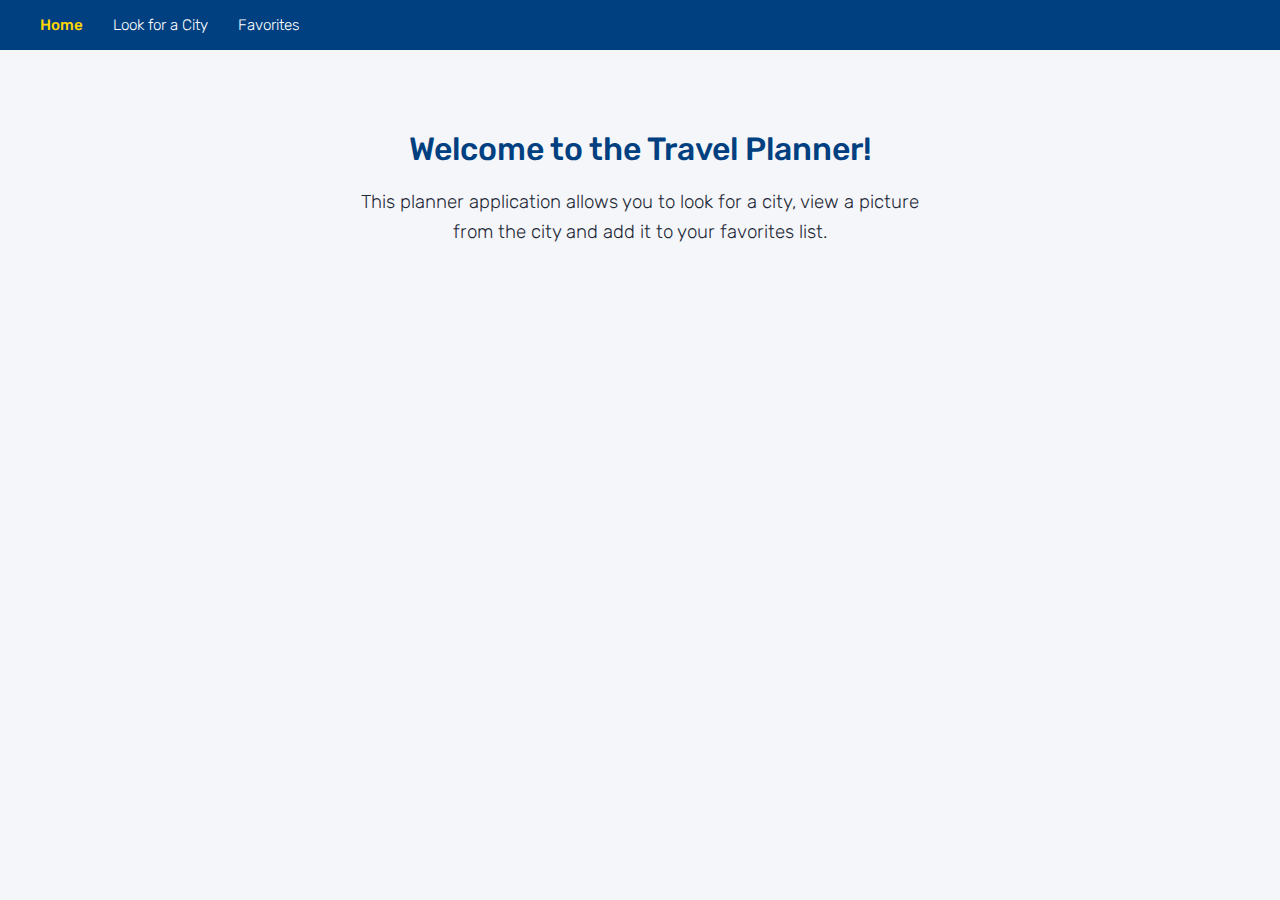
<file: index.html>
<!DOCTYPE html>
<html lang="en">
<head>
    <meta charset="UTF-8">
    <meta name="viewport" content="width=device-width, initial-scale=1.0">
    <title>Travel Planner</title>
    <link rel="stylesheet" href="css/style.css">
    <link href="https://fonts.googleapis.com/css2?family=Rubik:wght@300;500&display=swap" rel="stylesheet">

</head>
<body>
    <nav class="navbar">
    <a href="index.html" class="active">Home</a>
    <a href="city-search.html">Look for a City</a>
    <a href="favorites.html">Favorites</a>
    </nav>
    <div class="notification-container"></div>
    <main class="home-container">
        <h2>Welcome to the Travel Planner!</h2>
        <h3>This planner application allows you to look for a city, view a picture from the city and add it to your favorites list.</h3>
    </main>
</body>
</html>
</file>
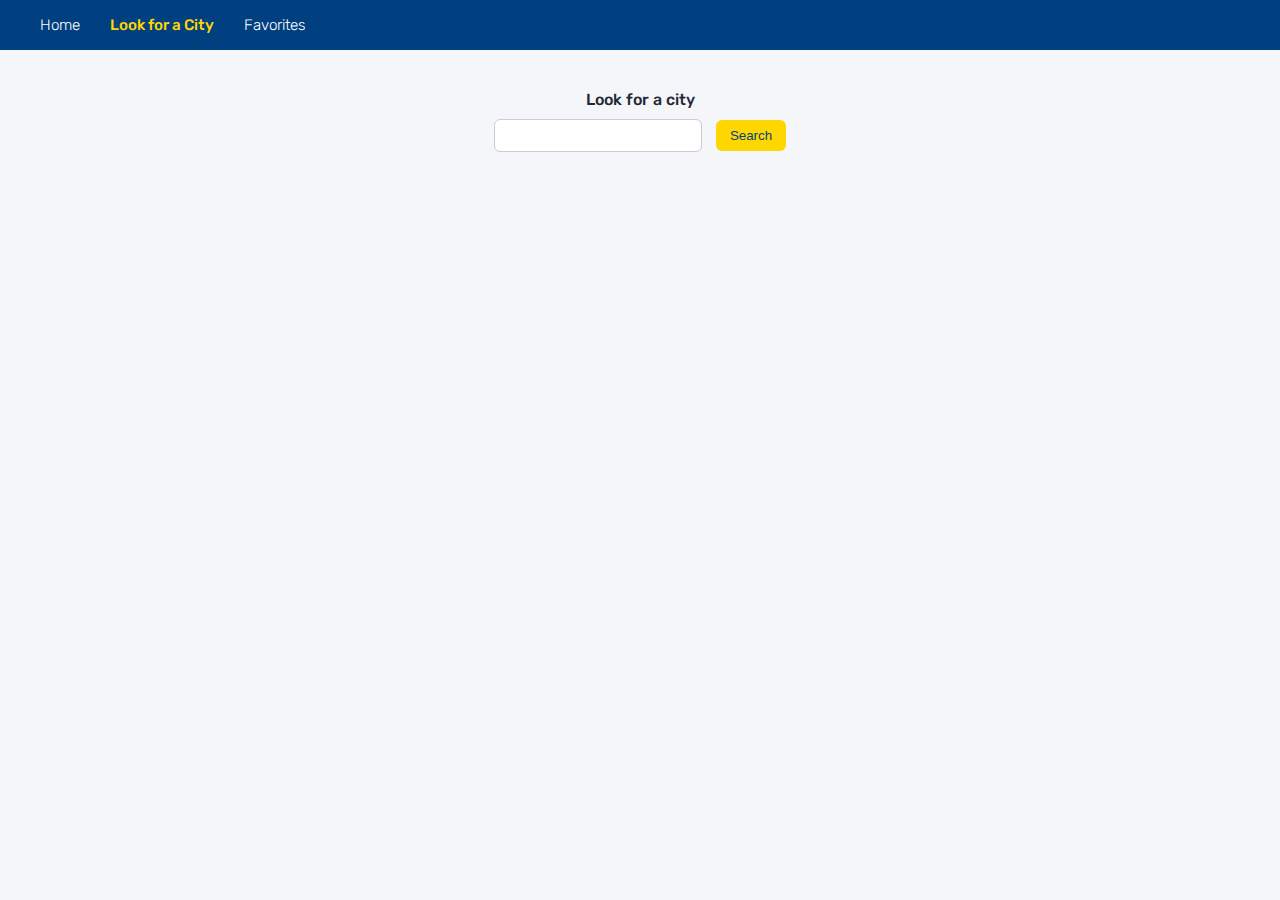
<file: city-search.html>
<!DOCTYPE html>
<html lang="en">
<head>
    <meta charset="UTF-8">
    <meta name="viewport" content="width=device-width, initial-scale=1.0">
    <title>Travel Planner</title>
    <script type="module" src="scripts/city-search.js"></script>
    <link rel="stylesheet" href="css/style.css">
    <link href="https://fonts.googleapis.com/css2?family=Rubik:wght@300;500&display=swap" rel="stylesheet">

</head>
<body>
    <nav class="navbar">
    <a href="index.html">Home</a>
    <a href="city-search.html" class="active">Look for a City</a>
    <a href="favorites.html">Favorites</a>
    </nav>
    <div class="notification-container"></div>
    <main>
        <label for="search">Look for a city</label>
        <input type="text" id="search" name="search">
        <button id="search-btn">Search</button>
        <div id="city-cards">
        </div>
    </main>
</body>
</html>
</file>
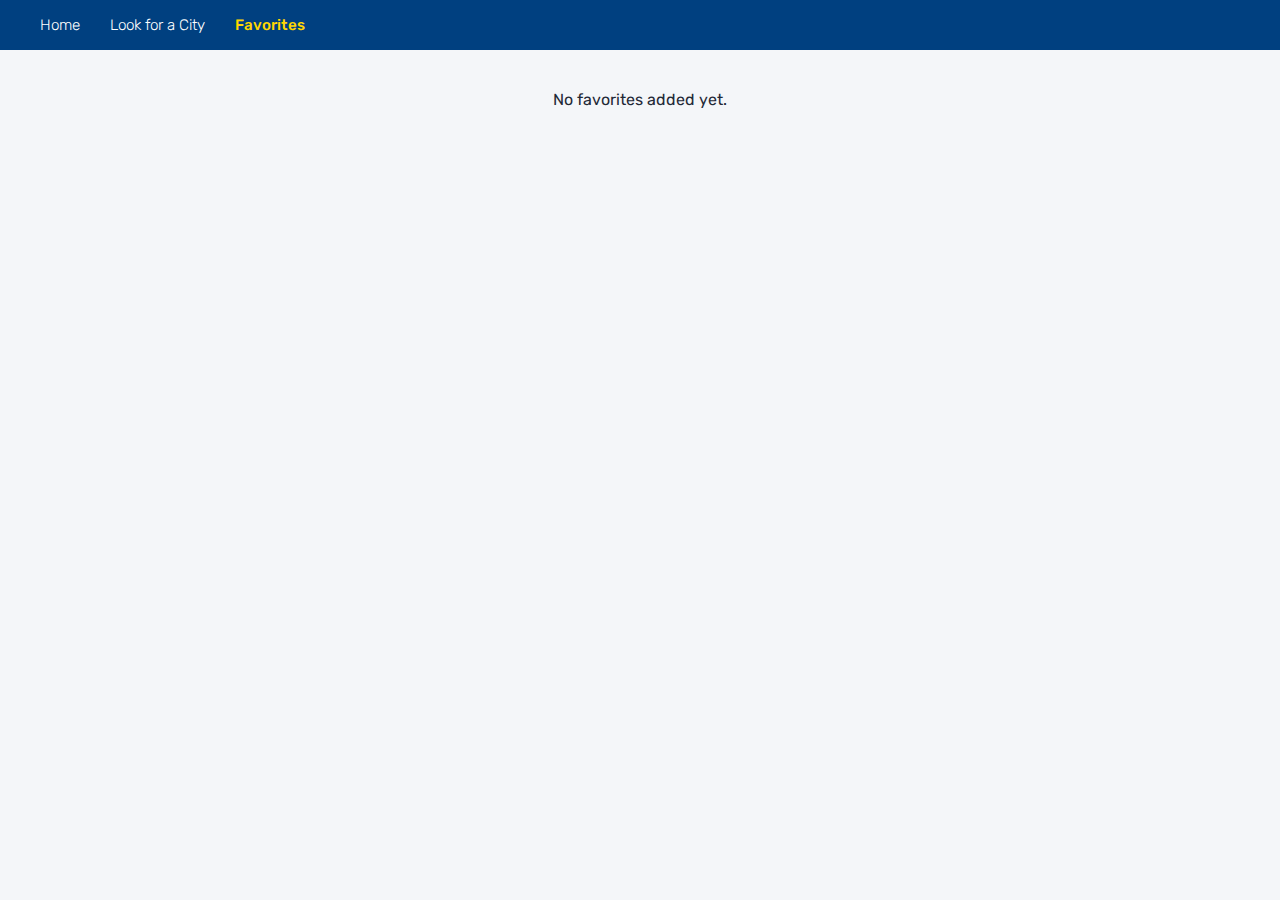
<file: favorites.html>
<!DOCTYPE html>
<html lang="en">
<head>
    <meta charset="UTF-8">
    <meta name="viewport" content="width=device-width, initial-scale=1.0">
    <title>Travel Planner</title>
    <script type="module" src="scripts/favorites.js"></script>
    <link rel="stylesheet" href="css/style.css">
    <link href="https://fonts.googleapis.com/css2?family=Rubik:wght@300;500&display=swap" rel="stylesheet">

</head>
<body>
    <nav class="navbar">
    <a href="index.html">Home</a>
    <a href="city-search.html">Look for a City</a>
    <a href="favorites.html" class="active">Favorites</a>
    </nav>
    <div class="notification-container"></div>
    <div id="city-cards">
    </div>
</body>
</html>
</file>
<file: css/style.css>
* {
    box-sizing: border-box;
    margin: 0;
    padding: 0;
}

body {
    font-family: 'Rubik', sans-serif;
    background-color: #f4f6f9;
    color: #1f2937;
    min-height: 100vh;
}

.navbar {
    background-color: #004080;
    padding: 16px 40px;
    display: flex;
    gap: 30px;
    align-items: center;
}

.navbar a {
    text-decoration: none;
    color: white;
    font-weight: 300;
    font-size: 0.95rem;
    transition: color 0.2s ease;
}

.navbar a:hover {
    color: #FFD700;
}

.navbar a.active {
    color: #FFD700;
    font-weight: 500;
}
.home-container {
    text-align: center;
    padding: 80px 20px;
}

.home-container h2 {
    font-size: 2rem;
    font-weight: 500;
    margin-bottom: 20px;
    color: #004080;
}

.home-container h3 {
    font-weight: 300;
    max-width: 600px;
    margin: 0 auto;
    line-height: 1.6;
}
main {
    padding: 40px 20px;
    text-align: center;
}

label {
    display: block;
    margin-bottom: 10px;
    font-weight: 500;
}

input {
    padding: 8px 12px;
    border-radius: 6px;
    border: 1px solid #ccc;
    margin-right: 10px;
    font-family: inherit;
}

button {
    padding: 8px 14px;
    border-radius: 6px;
    border: none;
    background-color: #FFD700;
    color: #004080;
    font-weight: 500;
    cursor: pointer;
    transition: transform 0.1s ease, opacity 0.2s ease;
}

button:hover {
    opacity: 0.9;
}

button:active {
    transform: scale(0.97);
}
#city-cards {
    display: flex;
    flex-wrap: wrap;
    justify-content: center;
    gap: 25px;
    margin-top: 40px;
}
.city-card {
    background-color: white;
    width: 280px;
    border-radius: 10px;
    padding: 16px;
    box-shadow: 0 4px 10px rgba(0, 0, 0, 0.08);
    transition: transform 0.2s ease, box-shadow 0.2s ease;
}

.city-card:hover {
    transform: translateY(-5px);
    box-shadow: 0 6px 14px rgba(0, 0, 0, 0.12);
}

.city-image {
    width: 100%;
    height: 160px;
    object-fit: cover;
    border-radius: 8px;
    margin-bottom: 12px;
}

.city-name-country {
    font-weight: 500;
    margin-bottom: 10px;
    color: #004080;
    text-align: center;
}

.weather-info h3 {
    font-weight: 500;
    margin-bottom: 8px;
}

.weather-info p {
    font-weight: 300;
    margin: 4px 0;
    font-size: 0.9rem;
}

.notification-container {
    position: fixed;
    top: 20px;
    right: 20px;
    display: flex;
    flex-direction: column;
    gap: 10px;
    z-index: 1000;
}

.notification {
    display: flex;
    justify-content: space-between;
    align-items: center;
    padding: 10px 15px;
    border-radius: 6px;
    min-width: 250px;
    color: white;
    background-color: #004080;
    box-shadow: 0 2px 6px rgba(0,0,0,0.2);
}

.notification.success {
    background-color: #27ae60;
}

.notification.error {
    background-color: #c0392b;
}

.notification-close {
    cursor: pointer;
    margin-left: 15px;
    font-weight: bold;
}
.close-btn {
    background: none;
    border: none;
    color: white;
    font-size: 1.2rem;
    cursor: pointer;
}

.loading-spinner {
    width: 50px;
    height: 50px;
    border: 6px solid #e5e7eb;
    border-top: 6px solid #3b82f6;
    border-radius: 50%;
    animation: spin 1s linear infinite;
    margin: 40px auto;
}
@keyframes spin {
    0% { transform: rotate(0deg); }
    100% { transform: rotate(360deg); }
}

@media (max-width: 600px) {
    .navbar {
        flex-direction: column;
        gap: 10px;
        align-items: flex-start;
    }

    .city-card {
        width: 90%;
    }
}
</file>
